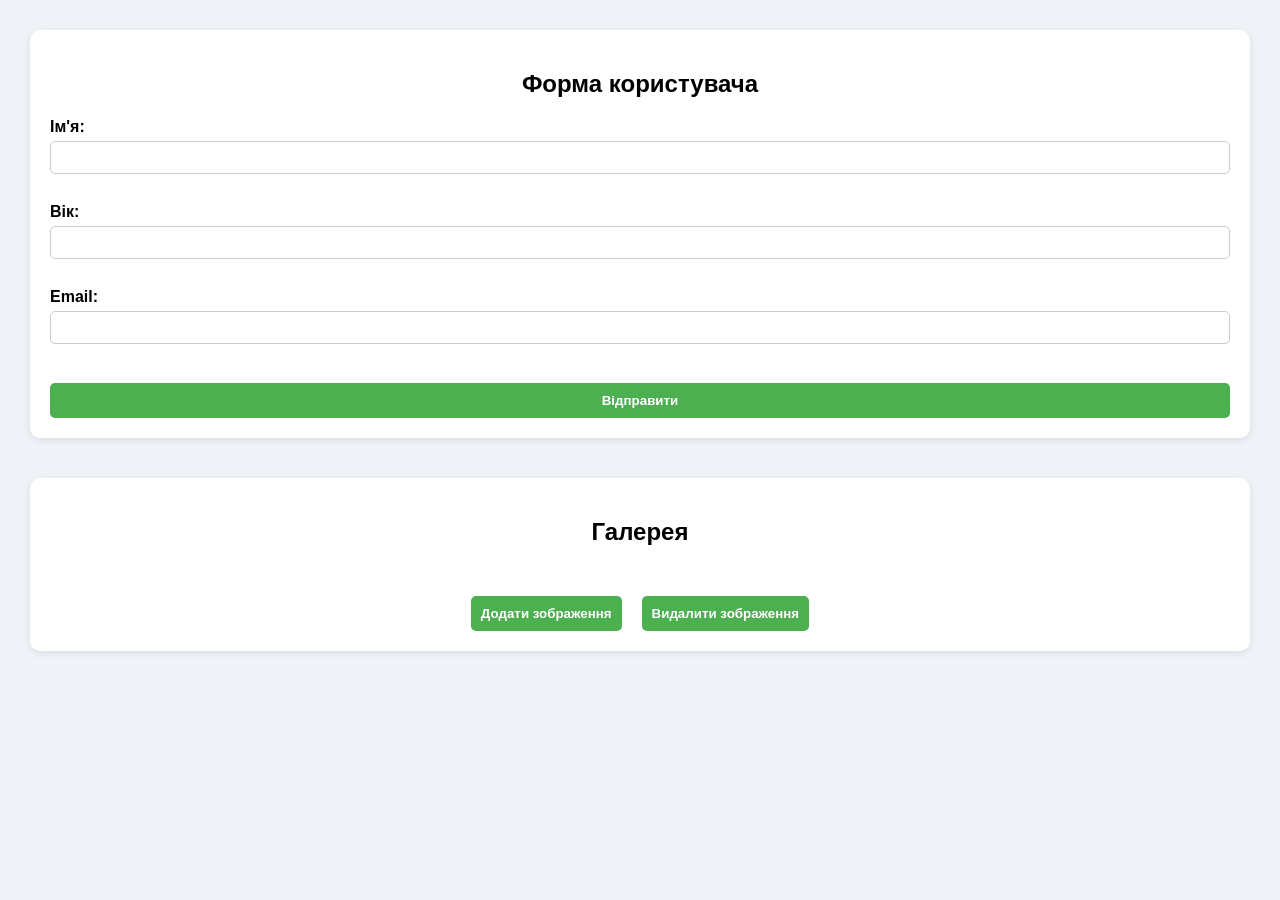
<file: lab_4/index.html>
<!DOCTYPE html>
<html lang="uk">

<head>
    <meta charset="UTF-8">
    <title>Lab 4</title>
    <link rel="stylesheet" href="style.css">
</head>

<body>

    <section class="form-section">
        <h2>Форма користувача</h2>
        <form id="userForm" novalidate>
            <label>
                Ім'я:
                <input type="text" id="name">
                <small class="error" id="nameError"></small>
            </label>

            <label>
                Вік:
                <input type="number" id="age">
                <small class="error" id="ageError"></small>
            </label>

            <label>
                Email:
                <input type="email" id="email">
                <small class="error" id="emailError"></small>
            </label>

            <button type="submit">Відправити</button>
        </form>
    </section>

    <section class="gallery-section">
        <h2>Галерея</h2>
        <div id="gallery" class="gallery"></div>

        <div class="buttons">
            <button id="addImage">Додати зображення</button>
            <button id="removeImage">Видалити зображення</button>
        </div>
    </section>

    <script src="script.js"></script>
</body>

</html>
</file>
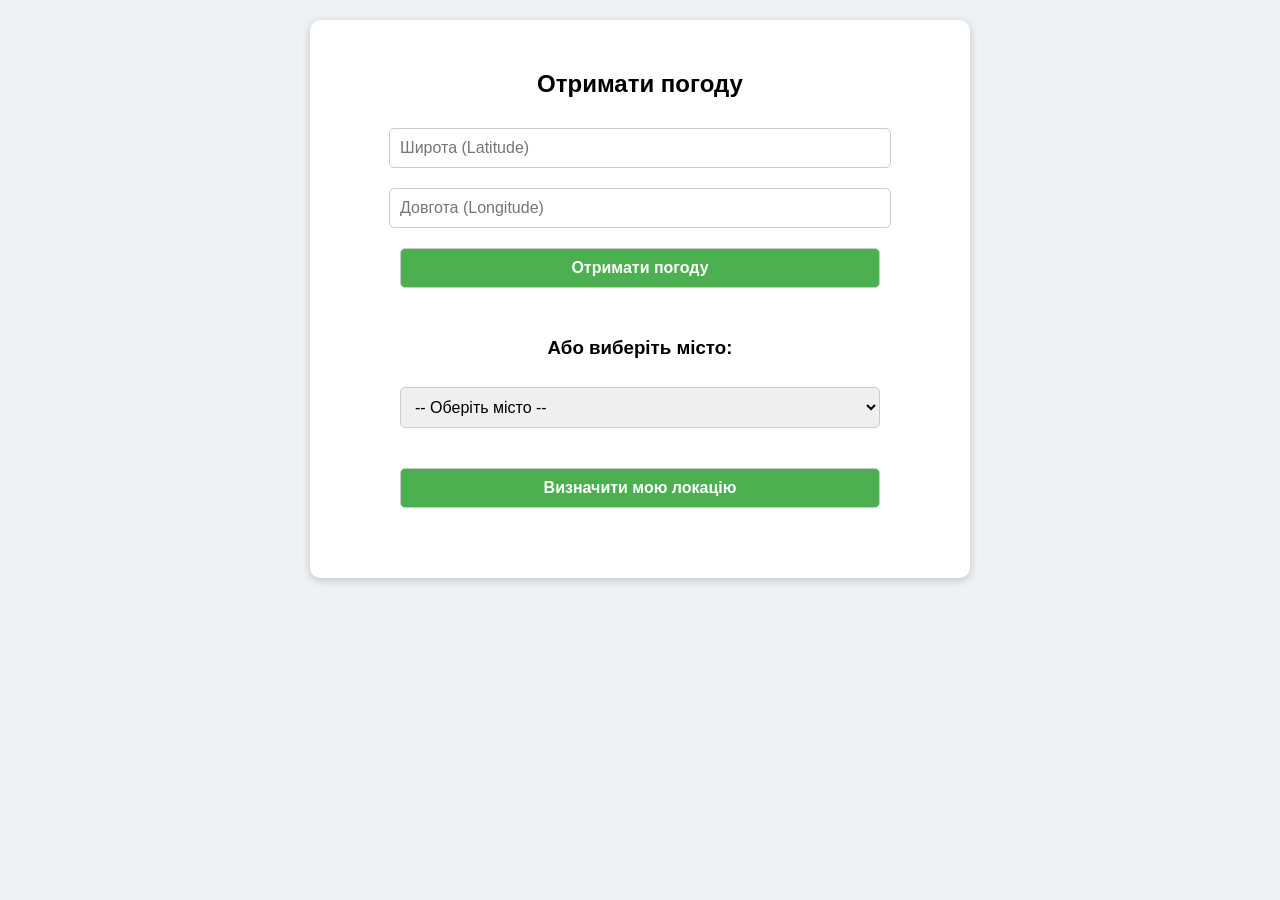
<file: lab_5/index.html>
<!DOCTYPE html>
<html lang="uk">

<head>
    <meta charset="UTF-8">
    <title>Lab 5</title>
    <link rel="stylesheet" href="style.css">
</head>

<body>

    <section class="weather-section">
        <h1>Отримати погоду</h1>

        <div class="form">
            <input type="number" id="latitude" placeholder="Широта (Latitude)" step="any">
            <input type="number" id="longitude" placeholder="Довгота (Longitude)" step="any">
            <button id="getWeather">Отримати погоду</button>
        </div>

        <div class="city-select">
            <h3>Або виберіть місто:</h3>
            <select id="city">
                <option value="">-- Оберіть місто --</option>
                <option value="50.4501,30.5234">Київ</option>
                <option value="49.8397,24.0297">Львів</option>
                <option value="46.4825,30.7233">Одеса</option>
                <option value="50.6199,26.2516">Рівне</option>
                <option value="49.9884,36.2328">Харків</option>
                <option value="48.9215,24.7097">Івано-Франківськ</option>
            </select>
        </div>

        <div class="geo">
            <button id="detectLocation">Визначити мою локацію</button>
        </div>

        <div id="weatherResult" class="result"></div>

    </section>

    <script src="script.js"></script>
</body>

</html>
</file>
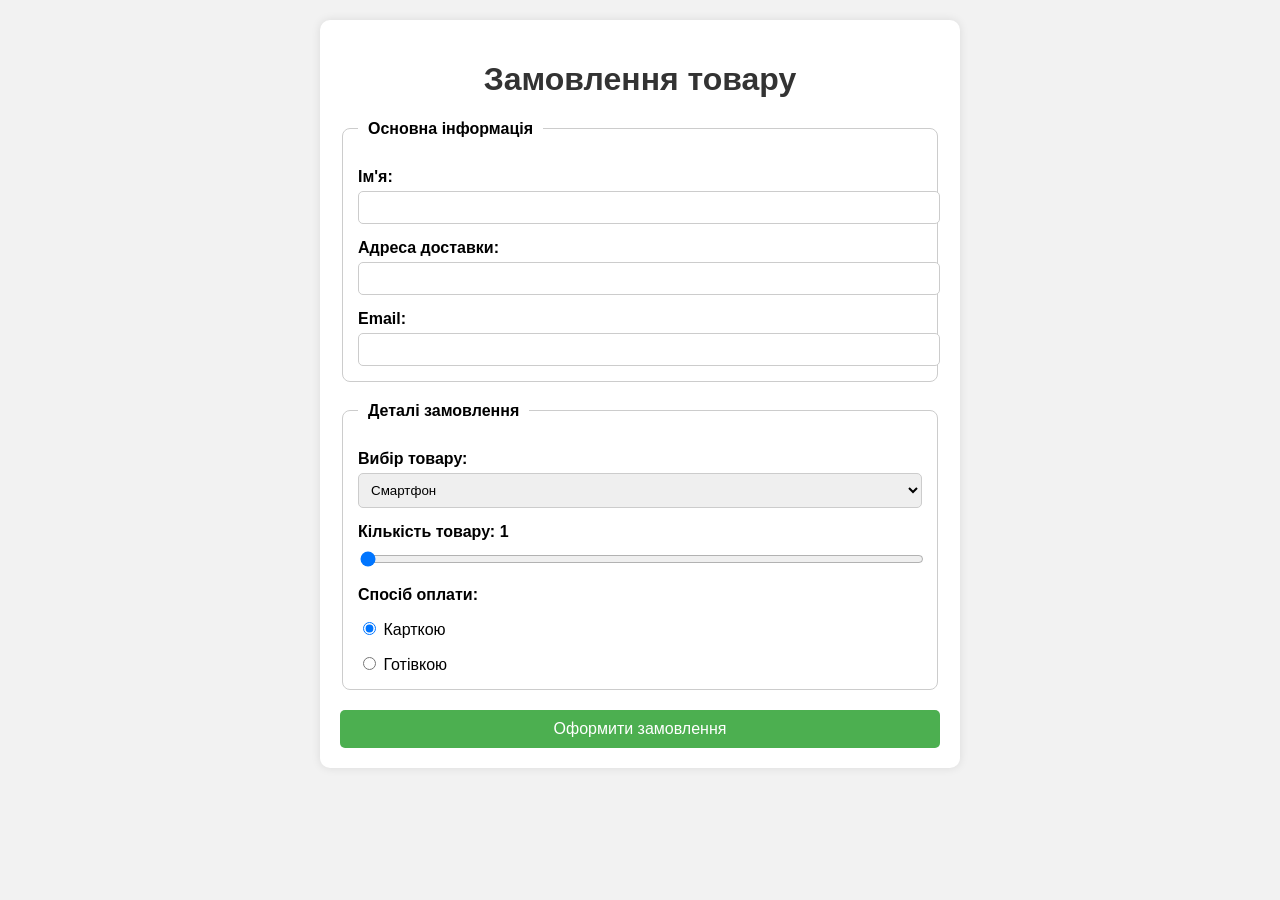
<file: lab_2.html>
<!DOCTYPE html>
<html lang="uk">

<head>
    <meta charset="UTF-8">
    <title>Lab 2</title>
    <style>
        body {
            font-family: Arial, sans-serif;
            background-color: #f2f2f2;
            margin: 20px;
        }

        form {
            background-color: #fff;
            padding: 20px;
            border-radius: 10px;
            max-width: 600px;
            margin: auto;
            box-shadow: 0 0 10px rgba(0, 0, 0, 0.1);
        }

        h1 {
            text-align: center;
            color: #333;
        }

        label {
            display: block;
            margin-top: 15px;
            font-weight: bold;
        }

        input[type="text"],
        input[type="email"],
        select {
            width: 100%;
            padding: 8px;
            margin-top: 5px;
            border: 1px solid #ccc;
            border-radius: 5px;
        }

        input[type="range"] {
            width: 100%;
            margin-top: 10px;
        }

        fieldset {
            margin-top: 20px;
            padding: 15px;
            border: 1px solid #ccc;
            border-radius: 8px;
        }

        legend {
            font-weight: bold;
            padding: 0 10px;
        }

        .payment-options {
            margin-top: 10px;
        }

        .payment-options label {
            font-weight: normal;
            margin-right: 15px;
        }

        button {
            margin-top: 20px;
            width: 100%;
            padding: 10px;
            background-color: #4CAF50;
            color: white;
            border: none;
            border-radius: 5px;
            font-size: 16px;
            cursor: pointer;
        }

        button:hover {
            background-color: #45a049;
        }
    </style>
</head>

<body>

    <form method="get">
        <h1>Замовлення товару</h1>

        <fieldset>
            <legend>Основна інформація</legend>

            <label for="name">Ім'я:</label>
            <input type="text" id="name" name="name" required>

            <label for="address">Адреса доставки:</label>
            <input type="text" id="address" name="address" required>

            <label for="email">Email:</label>
            <input type="email" id="email" name="email" required>
        </fieldset>

        <fieldset>
            <legend>Деталі замовлення</legend>

            <label for="product">Вибір товару:</label>
            <select id="product" name="product">
                <option value="phone">Смартфон</option>
                <option value="laptop">Ноутбук</option>
                <option value="headphones">Навушники</option>
                <option value="camera">Камера</option>
            </select>

            <label for="quantity">Кількість товару: <span id="quantity-value">1</span></label>
            <input type="range" id="quantity" name="quantity" min="1" max="10" value="1"
                oninput="document.getElementById('quantity-value').innerText = this.value">

            <label>Спосіб оплати:</label>
            <div class="payment-options">
                <label><input type="radio" name="payment" value="card" checked> Карткою</label>
                <label><input type="radio" name="payment" value="cash"> Готівкою</label>
            </div>
        </fieldset>

        <button type="submit">Оформити замовлення</button>
    </form>

</body>

</html>
</file>
<file: lab_4/style.css>
body {
    font-family: Arial, sans-serif;
    margin: 30px;
    background: #f0f4f8;
}

h2 {
    text-align: center;
    margin-bottom: 20px;
}

.form-section,
.gallery-section {
    background: white;
    padding: 20px;
    margin-bottom: 40px;
    border-radius: 10px;
    box-shadow: 0 2px 8px rgba(0, 0, 0, 0.1);
}

form {
    display: flex;
    flex-direction: column;
    gap: 15px;
}

label {
    display: flex;
    flex-direction: column;
    font-weight: bold;
}

input {
    padding: 8px;
    margin-top: 5px;
    border: 1px solid #ccc;
    border-radius: 5px;
}

.error {
    color: red;
    font-size: 12px;
    height: 14px;
}

button {
    padding: 10px;
    margin-top: 10px;
    font-weight: bold;
    background-color: #4caf50;
    color: white;
    border: none;
    border-radius: 5px;
    cursor: pointer;
}

button:hover {
    background-color: #45a049;
}

.gallery {
    display: grid;
    grid-template-columns: repeat(auto-fit, 400px);
    justify-content: center;
    gap: 15px;
    margin-top: 20px;
}

.gallery img {
    width: 100%;
    border-radius: 10px;
    transition: transform 0.3s ease;
}

.gallery img:hover {
    transform: scale(1.03);
}

.buttons {
    margin-top: 20px;
    display: flex;
    justify-content: center;
    gap: 20px;
}
</file>
<file: lab_5/style.css>
body {
    font-family: 'Arial', sans-serif;
    background: #eef2f5;
    margin: 0;
    padding: 20px;
}

.weather-section {
    background: white;
    padding: 30px;
    border-radius: 10px;
    max-width: 600px;
    margin: auto;
    box-shadow: 0 2px 8px rgba(0, 0, 0, 0.2);
}

h1,
h3 {
    text-align: center;
}

.form,
.city-select,
.geo {
    display: flex;
    flex-direction: column;
    align-items: center;
    margin: 20px 0;
}

input,
select,
button {
    padding: 10px;
    margin: 10px 0;
    width: 80%;
    font-size: 16px;
    border: 1px solid #ccc;
    border-radius: 5px;
}

button {
    background: #4caf50;
    color: white;
    cursor: pointer;
    font-weight: bold;
}

button:hover {
    background: #45a049;
}

.result {
    margin-top: 30px;
    text-align: center;
    font-size: 18px;
}
</file>
